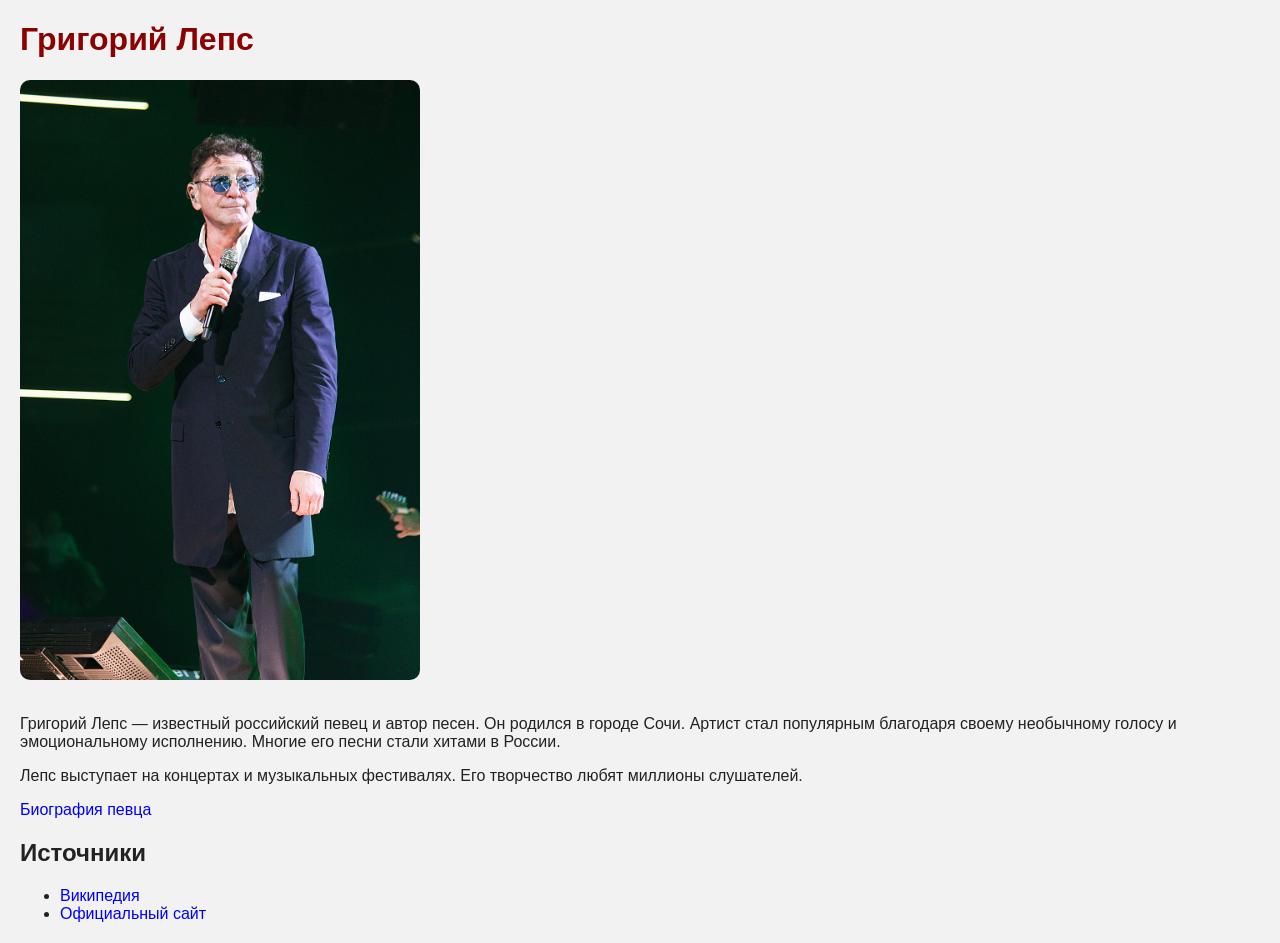
<file: index.html>
<!DOCTYPE html>
<html lang="ru">
<head>
    <meta charset="UTF-8">
    <title>Григорий Лепс</title>
    <link rel="stylesheet" href="style.css">
</head>
<body>

    <h1>Григорий Лепс</h1>

    <img src="images/leps1.jpg" width="400" alt="Григорий Лепс">

    <p>
        Григорий Лепс — известный российский певец и автор песен.
        Он родился в городе Сочи.
        Артист стал популярным благодаря своему необычному голосу и эмоциональному исполнению.
        Многие его песни стали хитами в России.
    </p>

    <p>
        Лепс выступает на концертах и музыкальных фестивалях.
        Его творчество любят миллионы слушателей.
    </p>

    <a href="bio.html">Биография певца</a>

    <h2>Источники</h2>

    <ul>
        <li>
            <a href="https://ru.wikipedia.org/wiki/Лепс,_Григорий_Викторович" target="_blank">
                Википедия
            </a>
        </li>

        <li>
            <a href="https://grigoryleps.ru/" target="_blank">
                Официальный сайт
            </a>
        </li>
    </ul>

</body>
</html>
</file>
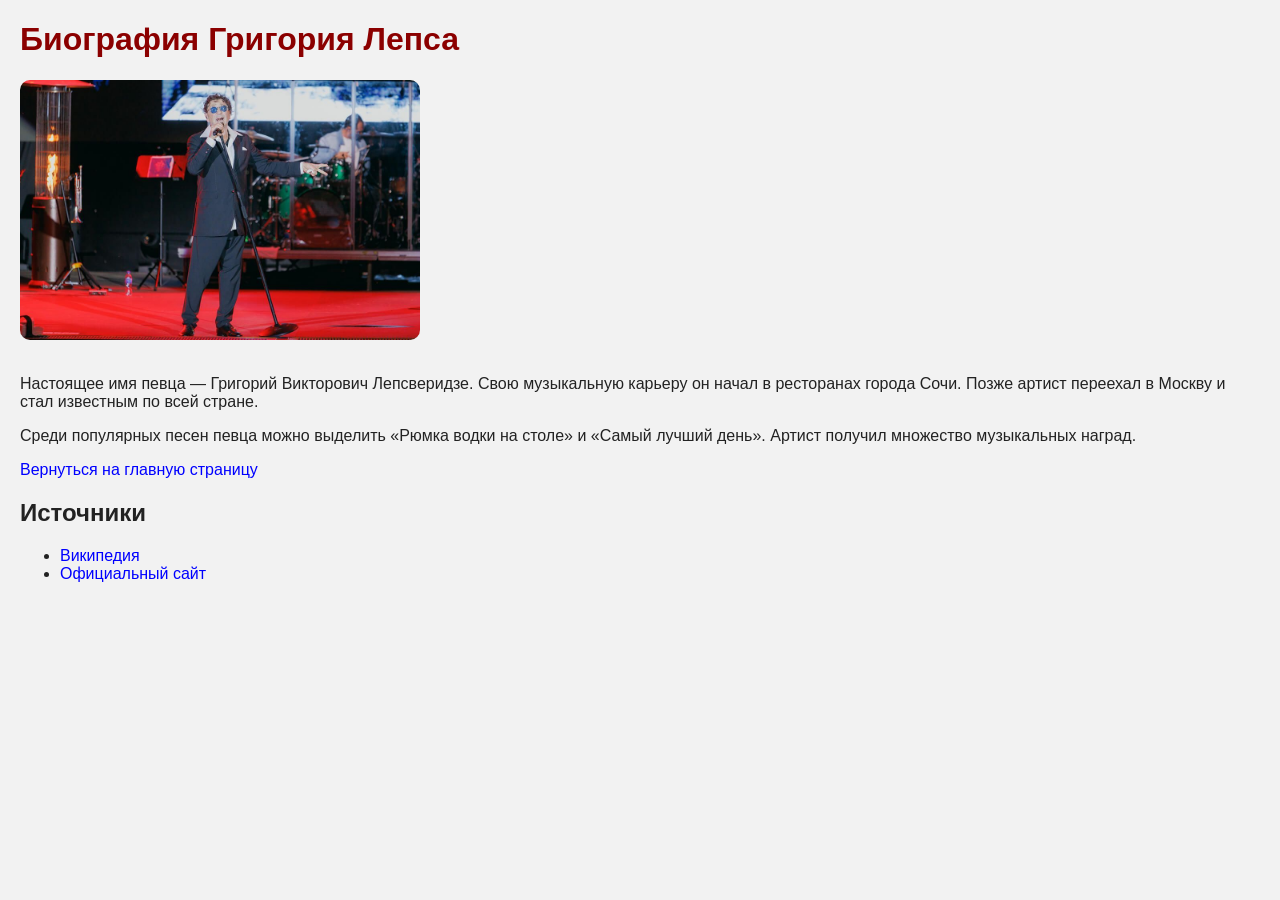
<file: bio.html>
<!DOCTYPE html>
<html lang="ru">
<head>
    <meta charset="UTF-8">
    <title>Биография Григория Лепса</title>
    <link rel="stylesheet" href="style.css">
</head>
<body>

    <h1>Биография Григория Лепса</h1>

    <img src="images/leps2.jpg" width="400" alt="Концерт Лепса">

    <p>
        Настоящее имя певца — Григорий Викторович Лепсверидзе.
        Свою музыкальную карьеру он начал в ресторанах города Сочи.
        Позже артист переехал в Москву и стал известным по всей стране.
    </p>

    <p>
        Среди популярных песен певца можно выделить
        «Рюмка водки на столе» и «Самый лучший день».
        Артист получил множество музыкальных наград.
    </p>

    <a href="index.html">Вернуться на главную страницу</a>

    <h2>Источники</h2>

    <ul>
        <li>
            <a href="https://ru.wikipedia.org/wiki/Лепс,_Григорий_Викторович" target="_blank">
                Википедия
            </a>
        </li>

        <li>
            <a href="https://grigoryleps.ru/" target="_blank">
                Официальный сайт
            </a>
        </li>
    </ul>

</body>
</html>
</file>
<file: style.css>
body {
    font-family: Arial, sans-serif;
    background-color: #f2f2f2;
    margin: 20px;
    color: #222;
}

h1 {
    color: darkred;
}

img {
    border-radius: 10px;
    margin-bottom: 15px;
}

a {
    color: blue;
    text-decoration: none;
}

a:hover {
    text-decoration: underline;
}
</file>
